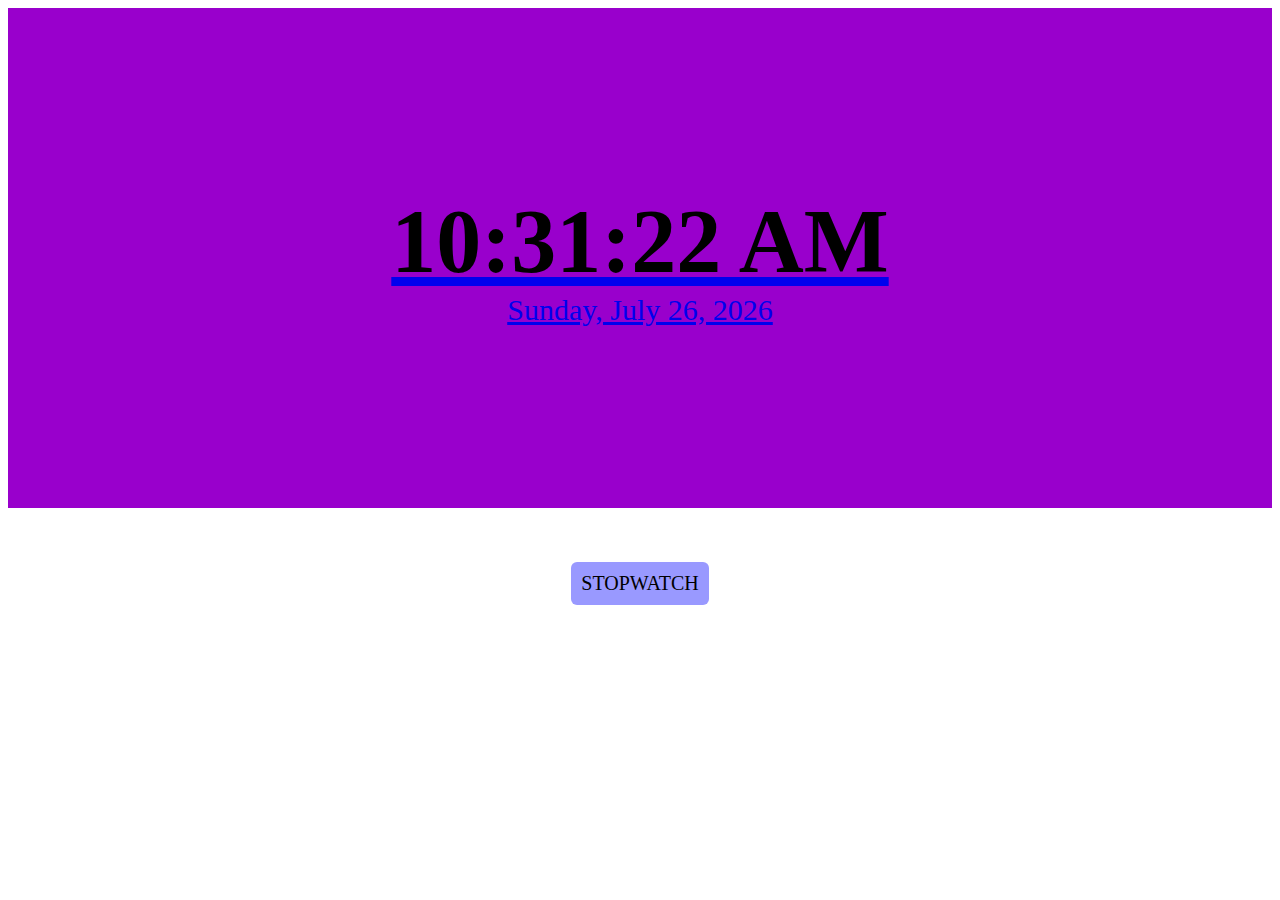
<file: index.html>
<!DOCTYPE html>
<html lang="en">

<head>
  <meta charset="UTF-8">
  <title>Marien Malboyo</title>
  <link rel="stylesheet" href="clock style.css">
   <a href="stopwatch.html"</a>
</head>

<body>
  <div class="clock">
    <div class="time"></div>
    <div class="date-time"></div>
  </div>

  <script>
    var time = document.querySelector('.time');
    var dateTime = document.querySelector('.date-time');

    function updateClock() {
      // Get the current time, day , month and year
      var now = new Date();
      var hours = now.getHours();
      var minutes = now.getMinutes();
      var seconds = now.getSeconds();
      var day = now.getDay();
      var date = now.getDate();
      var month = now.getMonth();
      var year = now.getFullYear();

      // store day and month name in an array
      var dayNames = ['Sunday', 'Monday', 'Tuesday', 'Wednesday', 'Thursday', 'Friday', 'Saturday'];
      var monthNames = ['January', 'February', 'March', 'April', 'May', 'June', 'July', 'August', 'September', 'October', 'November', 'December'];

      // format date and time
      hours = hours % 12 || 12;
      minutes = minutes < 10 ? '0' + minutes : minutes;
      seconds = seconds < 10 ? '0' + seconds : seconds;
      date = date < 10 ? '0' + date : date;

      // display date and time
      var period = hours < 12 ? 'AM' : 'PM';
      time.innerHTML = hours + ':' + minutes + ':' + seconds + ' ' + period;
      dateTime.innerHTML = dayNames[day] + ', ' + monthNames[month] + ' ' + date + ', ' + year;
    }

    updateClock();
    setInterval(updateClock, 1000);
  </script>

<br><br><br>
<center>
<button id="submit">STOPWATCH</button>
<style type="text/css">
#submit {
 background-color: #9999FF;
 padding: .5em;
 -moz-border-radius: 5px;
 -webkit-border-radius: 5px;
 border-radius: 6px;
 color: #000000;
 font-family: 'Oswald';
 font-size: 20px;
 text-decoration: none;
 border: none;
}
#submit:hover {
 border: none;
 background: orange;
 box-shadow: 0px 0px 1px #9999FF;
}
</style>
</center>


</body>
</html>
</file>
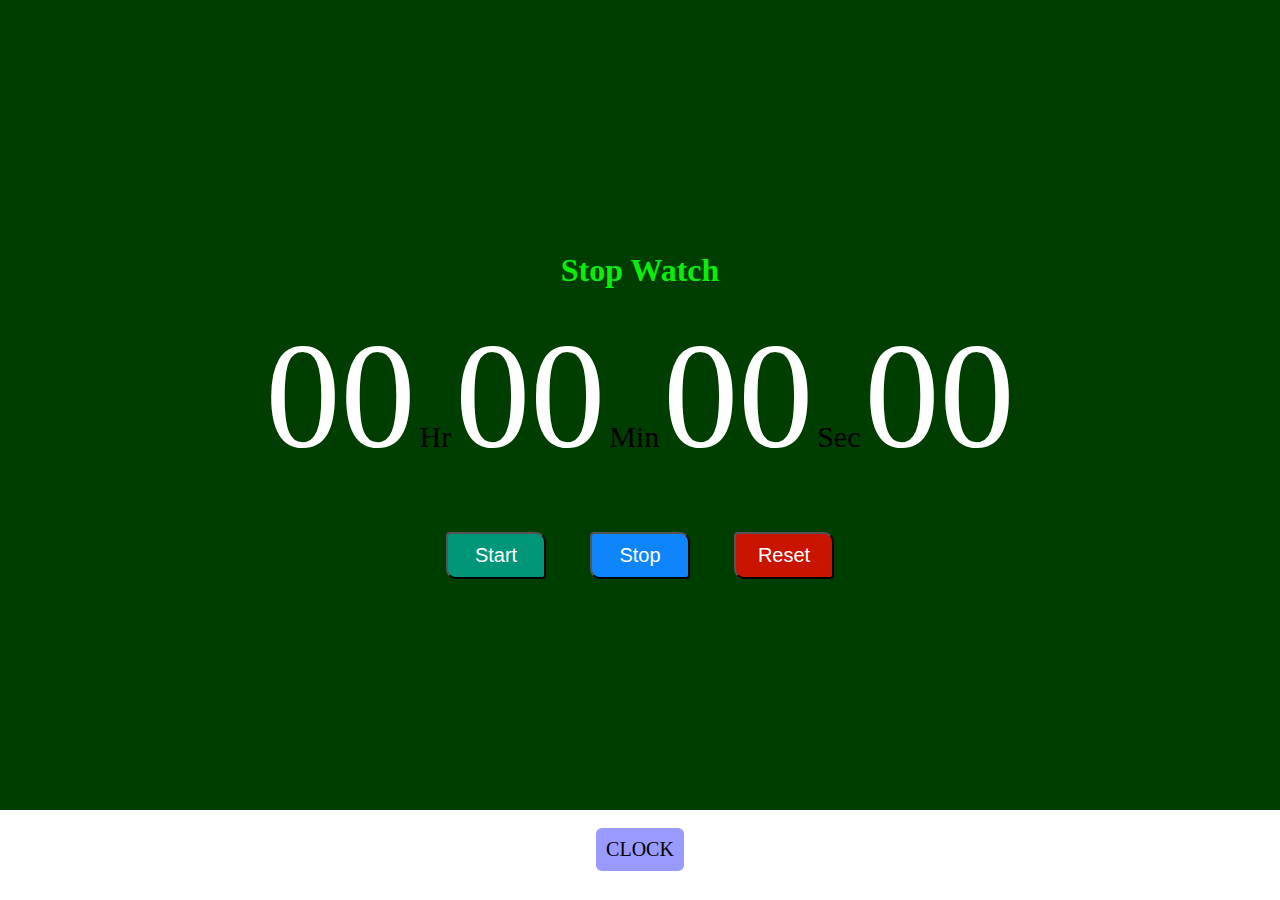
<file: stopwatch.html>
<!DOCTYPE html>
<html lang="en">
  
<head>
    <meta charset="UTF-8">
    <meta http-equiv="X-UA-Compatible" 
          content="IE=edge">
    <meta name="viewport" 
          content="width=device-width, initial-scale=1.0">
    <title>Stopwatch</title>
    <link rel="stylesheet" href="stopwatch.css">

</head>
 
<body>
    <div class="container">


        <h1>Stop Watch</h1>
        <div id="time">
            <span class="digit" id="hr">
              00</span>
            <span class="txt">Hr</span>
            <span class="digit" id="min">
              00</span>
            <span class="txt">Min</span>
            <span class="digit" id="sec">
              00</span>
            <span class="txt">Sec</span>
            <span class="digit" id="count">
              00</span>
        </div>
        <div id="buttons">
            <button class="btn" id="start">
              Start</button>
            <button class="btn" id="stop">
              Stop</button>
            <button class="btn" id="reset">
              Reset</button>
	     
        </div>
</div>
 <a href="index.html"</a>

 <script src="script.js"></script>
<br>
<center>
<button id="submit">CLOCK</button>
<style type="text/css">
#submit {
 background-color: #9999FF;
 padding: .5em;
 -moz-border-radius: 5px;
 -webkit-border-radius: 5px;
 border-radius: 6px;
 color: #000000;
 font-family: 'Oswald';
 font-size: 20px;
 text-decoration: none;
 border: none;
}
#submit:hover {
 border: none;
 background: orange;
 box-shadow: 0px 0px 1px #9999FF;
}
</style>
</center>

  
</body>
  
</html>
</file>
<file: clock style.css>
.clock {
  width: 100%;
  height: 500px;
  display: flex;
  flex-direction: column;
  justify-content: center;
  align-items: center;
  font-family: Times New Roman;
  background-color: #9900CC;
}

.time {
  font-size: 90px;
  font-weight: bold;
  color: #000000;
}

.date-time {
  font-size: 30px;
  color: #00000;
}

@media screen and (max-width: 768px) {
  .time {
    font-size: 70px;
  }
}
</file>
<file: stopwatch.css>
body {
    padding: 0;
    margin: 0;
    font-family: Times New Roman;
}
  
.container {
    display: flex;
    flex-direction: column;
    justify-content: center;
    align-items: center;
    width: 100%;
    height: 90vh;
    background-color: rgb(0, 61, 0);
}
  
h1 {
    color: rgb(10, 238, 10);
    text-align: center;
}
  
.digit {
    font-size: 150px;
    color: #fff;
}
  
.txt {
    font-size: 30px;
    color: #000000;
}
  
#buttons {
    margin-top: 50px;
}
  
.btn {
    width: 100px;
    padding: 10px 15px;
    margin: 0px 20px;
    border-top-right-radius: 10px;
    border-bottom-left-radius: 10px;
    border-bottom-right-radius: 4px;
    border-top-left-radius: 4px;
    cursor: pointer;
    font-size: 20px;
    transition: 0.5s;
    color: white;
    font-weight: 500;
}
  
#start {
    background-color: #009779;
}
  
#stop {
    background-color: #0e85fc;
}
  
#reset {
    background-color: #c91400;
}
</file>
